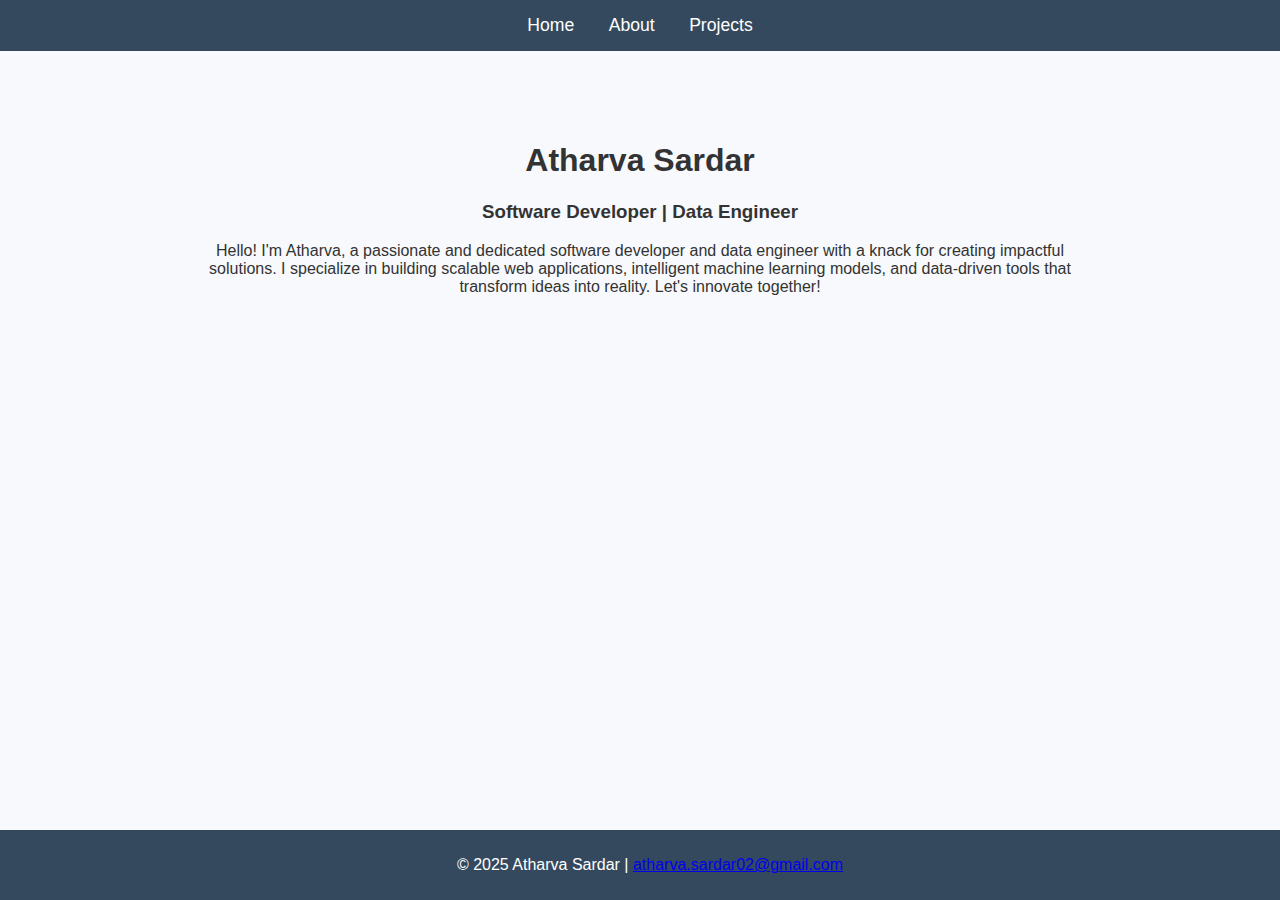
<file: index.html>
<!DOCTYPE html>
<html lang="en">
<head>
    <meta charset="UTF-8">
    <meta name="viewport" content="width=device-width, initial-scale=1.0">
    <title>Atharva Sardar | Portfolio</title>
    <link rel="stylesheet" href="style.css">
</head>
<body>
<header>
    <nav>
        <a href="index.html">Home</a>
        <a href="about.html">About</a>
        <a href="projects.html">Projects</a>
    </nav>
</header>
<main class="home">
    <div class="intro">
        <h1>Atharva Sardar</h1>
        <h3>Software Developer | Data Engineer</h3>
        <p>Hello! I'm Atharva, a passionate and dedicated software developer and data engineer with a knack for creating impactful solutions. I specialize in building scalable web applications, intelligent machine learning models, and data-driven tools that transform ideas into reality. Let's innovate together!</p>
    </div>
</main>
<footer>
    <p>© 2025 Atharva Sardar | <a href="mailto:atharva.sardar02@gmail.com">atharva.sardar02@gmail.com</a></p>
</footer>
</body>
</html>
</file>
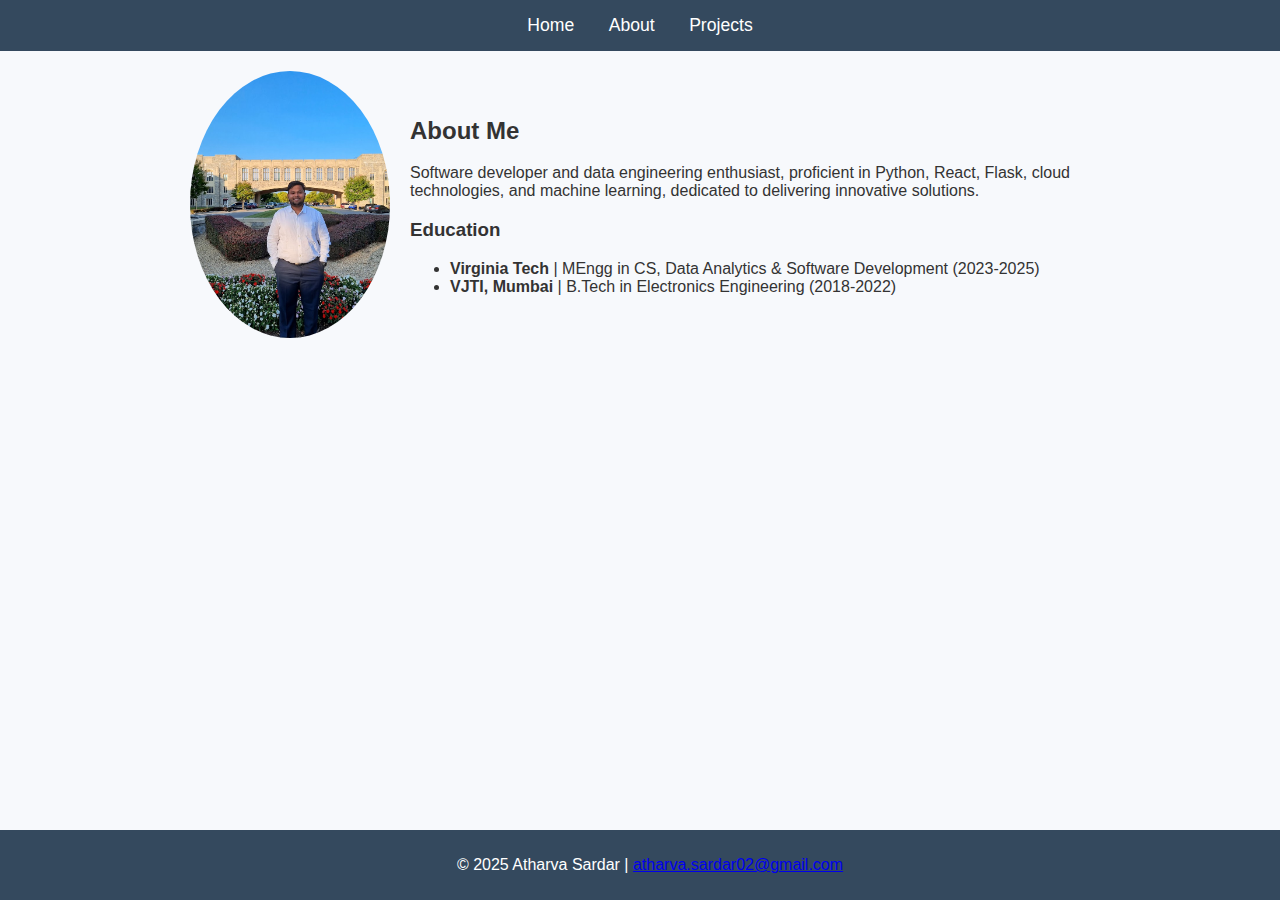
<file: about.html>
<!DOCTYPE html>
<html lang="en">
<head>
    <meta charset="UTF-8">
    <meta name="viewport" content="width=device-width, initial-scale=1.0">
    <title>About | Atharva Sardar</title>
    <link rel="stylesheet" href="style.css">
</head>
<body>
    <header>
        <nav>
            <a href="index.html">Home</a>
            <a href="about.html">About</a>
            <a href="projects.html">Projects</a>
        </nav>
    </header>

    <main class="about">
        <section class="profile">
            <img src="assets/images/profile.jpg" alt="Atharva Sardar">
            <div class="info">
                <h2>About Me</h2>
                <p>Software developer and data engineering enthusiast, proficient in Python, React, Flask, cloud technologies, and machine learning, dedicated to delivering innovative solutions.</p>
                <h3>Education</h3>
                <ul>
                    <li><strong>Virginia Tech</strong> | MEngg in CS, Data Analytics & Software Development (2023-2025)</li>
                    <li><strong>VJTI, Mumbai</strong> | B.Tech in Electronics Engineering (2018-2022)</li>
                </ul>
            </div>
        </section>
    </main>

    <footer>
        <p>© 2025 Atharva Sardar | <a href="mailto:atharva.sardar02@gmail.com">atharva.sardar02@gmail.com</a></p>
    </footer>
</body>
</html>
</file>
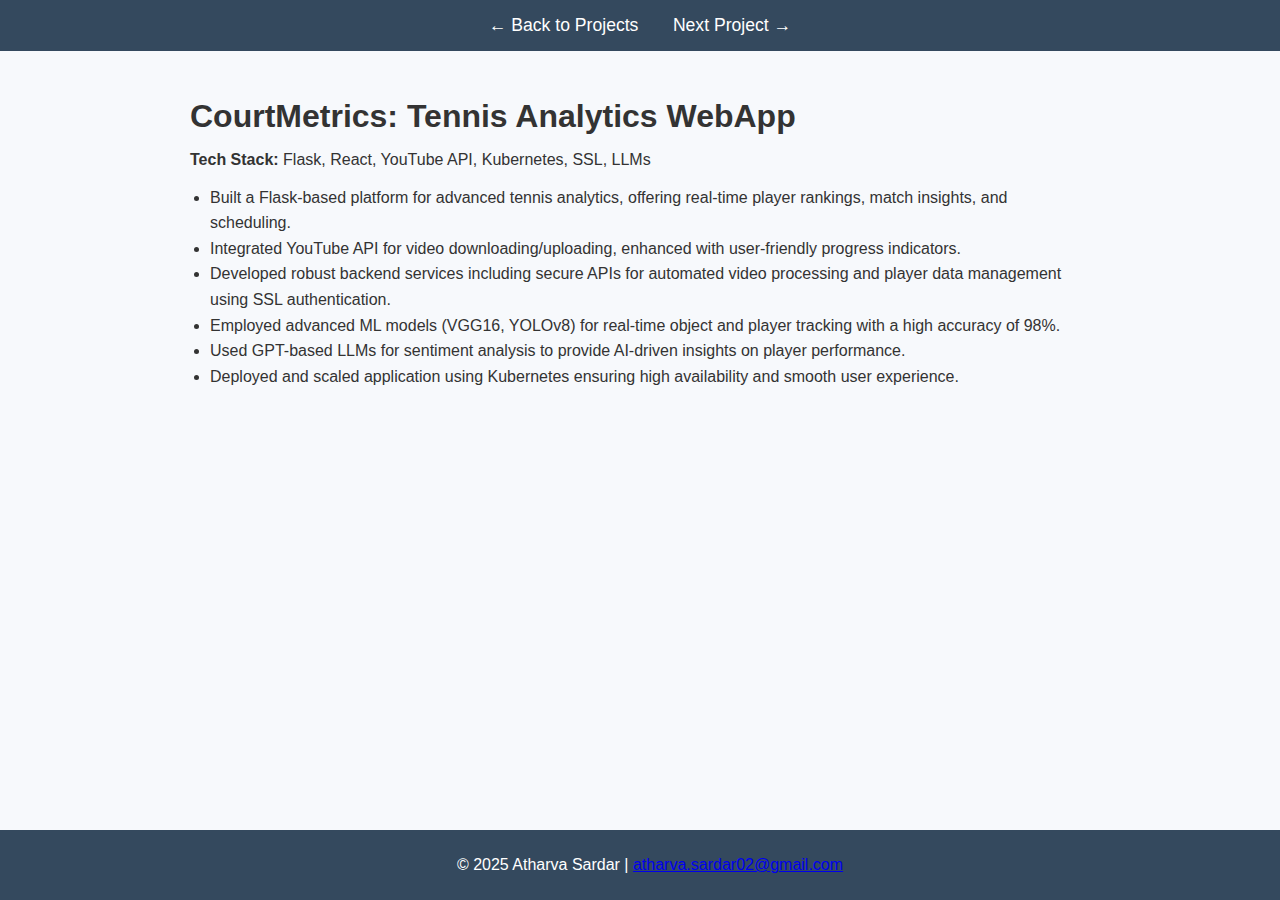
<file: project-courtmetrics.html>
<!DOCTYPE html>
<html lang="en">
<head>
    <meta charset="UTF-8">
    <meta name="viewport" content="width=device-width, initial-scale=1.0">
    <title>CourtMetrics | Atharva Sardar</title>
    <link rel="stylesheet" href="style.css">
</head>
<body>
<header>
    <nav>
        <a href="projects.html">← Back to Projects</a>
        <a href="project-novelty.html">Next Project →</a>
    </nav>
</header>
<main class="project-detail">
    <h2>CourtMetrics: Tennis Analytics WebApp</h2>
    <p><strong>Tech Stack:</strong> Flask, React, YouTube API, Kubernetes, SSL, LLMs</p>
    <ul>
        <li>Built a Flask-based platform for advanced tennis analytics, offering real-time player rankings, match insights, and scheduling.</li>
        <li>Integrated YouTube API for video downloading/uploading, enhanced with user-friendly progress indicators.</li>
        <li>Developed robust backend services including secure APIs for automated video processing and player data management using SSL authentication.</li>
        <li>Employed advanced ML models (VGG16, YOLOv8) for real-time object and player tracking with a high accuracy of 98%.</li>
        <li>Used GPT-based LLMs for sentiment analysis to provide AI-driven insights on player performance.</li>
        <li>Deployed and scaled application using Kubernetes ensuring high availability and smooth user experience.</li>
    </ul>
</main>
<footer>
    <p>© 2025 Atharva Sardar | <a href="mailto:atharva.sardar02@gmail.com">atharva.sardar02@gmail.com</a></p>
</footer>
</body>
</html>
</file>
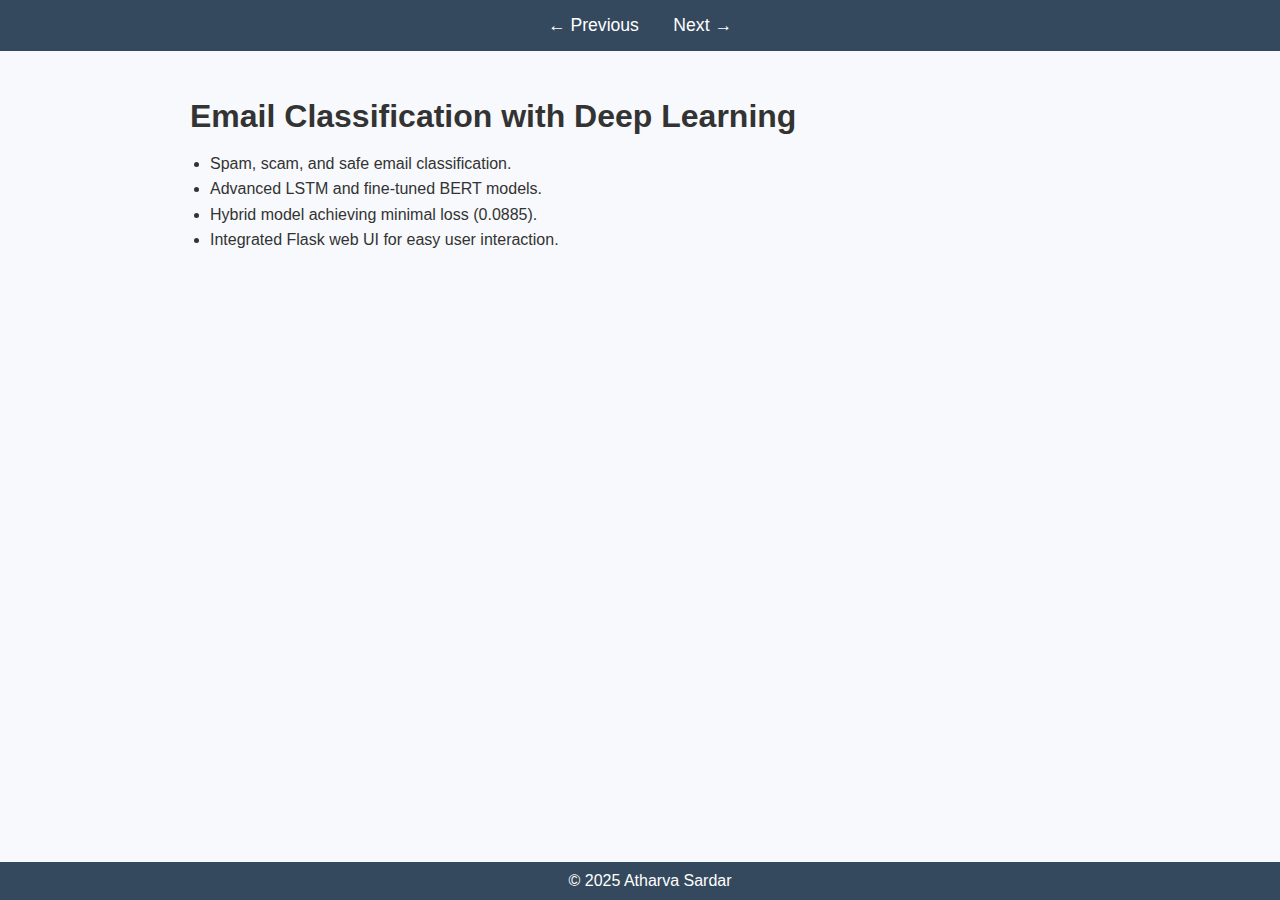
<file: project-emailclassification.html>
<!DOCTYPE html>
<html lang="en">
<head>
    <meta charset="UTF-8">
    <title>Email Classification | Atharva Sardar</title>
    <link rel="stylesheet" href="style.css">
</head>
<body>
<header><nav>
    <a href="project-vibrations.html">← Previous</a>
    <a href="project-marketbasket.html">Next →</a>
</nav></header>
<main class="project-detail">
    <h2>Email Classification with Deep Learning</h2>
    <ul>
        <li>Spam, scam, and safe email classification.</li>
        <li>Advanced LSTM and fine-tuned BERT models.</li>
        <li>Hybrid model achieving minimal loss (0.0885).</li>
        <li>Integrated Flask web UI for easy user interaction.</li>
    </ul>
</main>
<footer>© 2025 Atharva Sardar</footer>
</body>
</html>
</file>
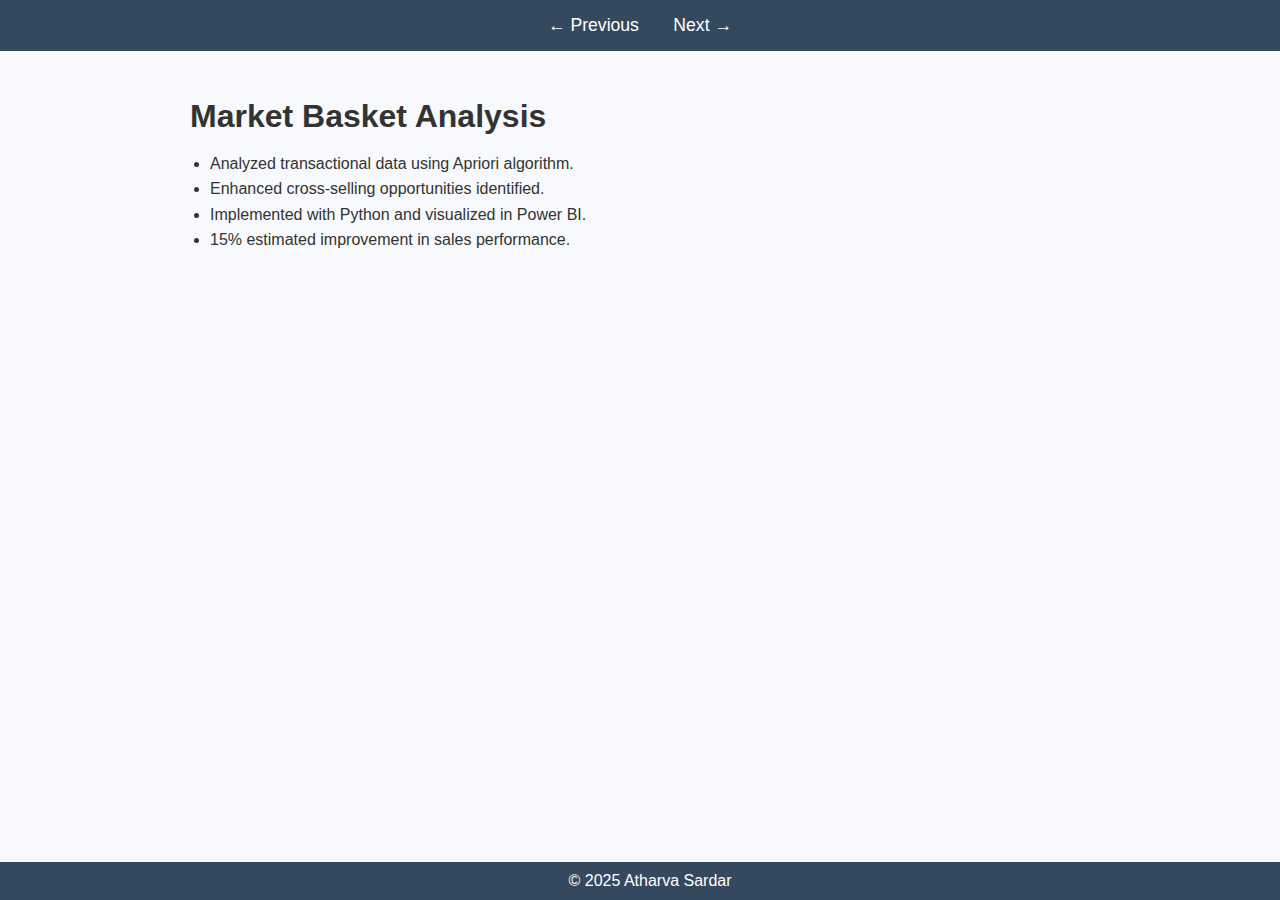
<file: project-marketbasket.html>
<!DOCTYPE html>
<html lang="en">
<head>
    <meta charset="UTF-8">
    <title>Market Basket Analysis | Atharva Sardar</title>
    <link rel="stylesheet" href="style.css">
</head>
<body>
<header><nav>
    <a href="project-emailclassification.html">← Previous</a>
    <a href="project-rentinghouses.html">Next →</a>
</nav></header>
<main class="project-detail">
    <h2>Market Basket Analysis</h2>
    <ul>
        <li>Analyzed transactional data using Apriori algorithm.</li>
        <li>Enhanced cross-selling opportunities identified.</li>
        <li>Implemented with Python and visualized in Power BI.</li>
        <li>15% estimated improvement in sales performance.</li>
    </ul>
</main>
<footer>© 2025 Atharva Sardar</footer>
</body>
</html>
</file>
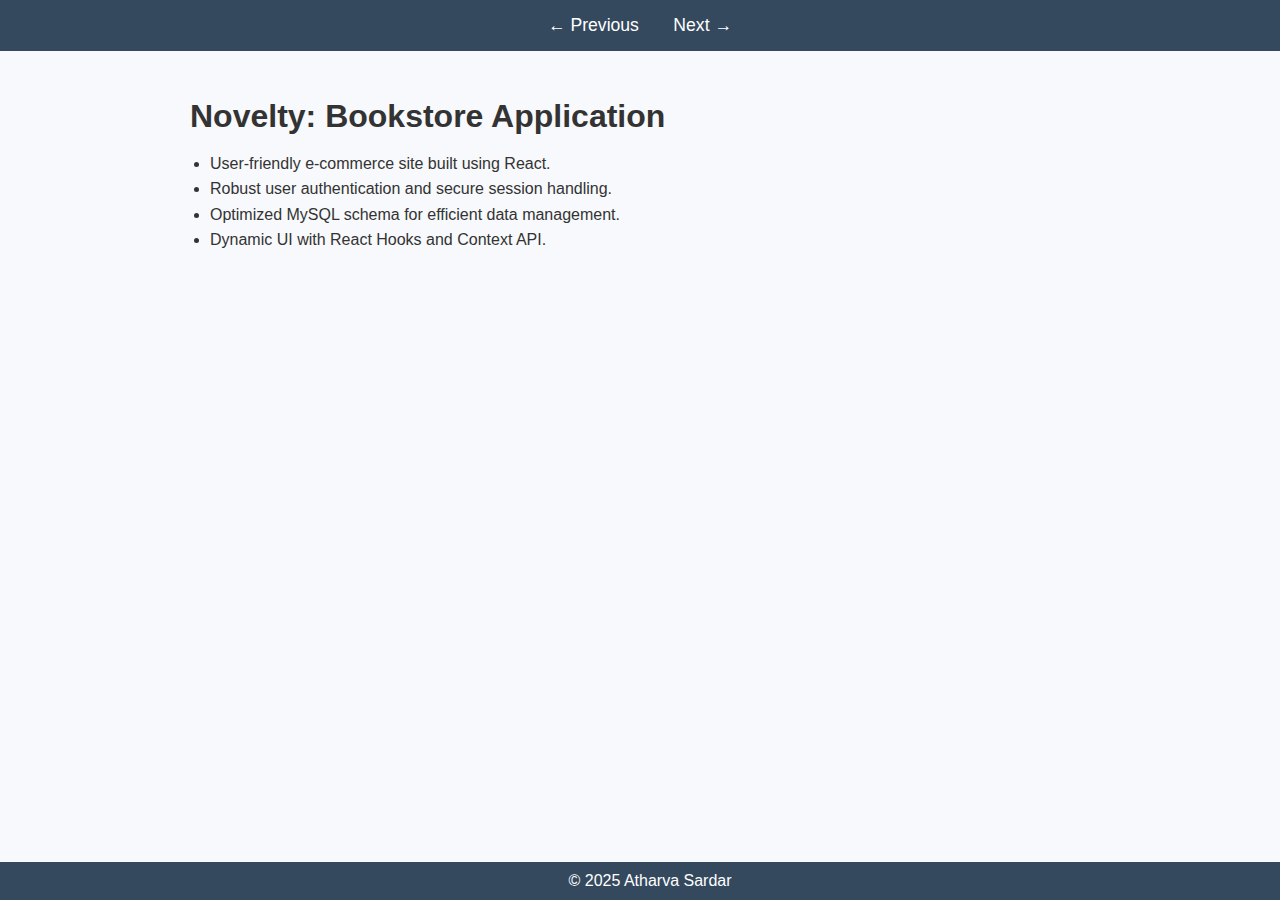
<file: project-novelty.html>
<!DOCTYPE html>
<html lang="en">
<head>
    <meta charset="UTF-8">
    <title>Novelty Bookstore | Atharva Sardar</title>
    <link rel="stylesheet" href="style.css">
</head>
<body>
<header><nav>
    <a href="project-courtmetrics.html">← Previous</a>
    <a href="project-vibrations.html">Next →</a>
</nav></header>
<main class="project-detail">
    <h2>Novelty: Bookstore Application</h2>
    <ul>
        <li>User-friendly e-commerce site built using React.</li>
        <li>Robust user authentication and secure session handling.</li>
        <li>Optimized MySQL schema for efficient data management.</li>
        <li>Dynamic UI with React Hooks and Context API.</li>
    </ul>
</main>
<footer>© 2025 Atharva Sardar</footer>
</body>
</html>
</file>
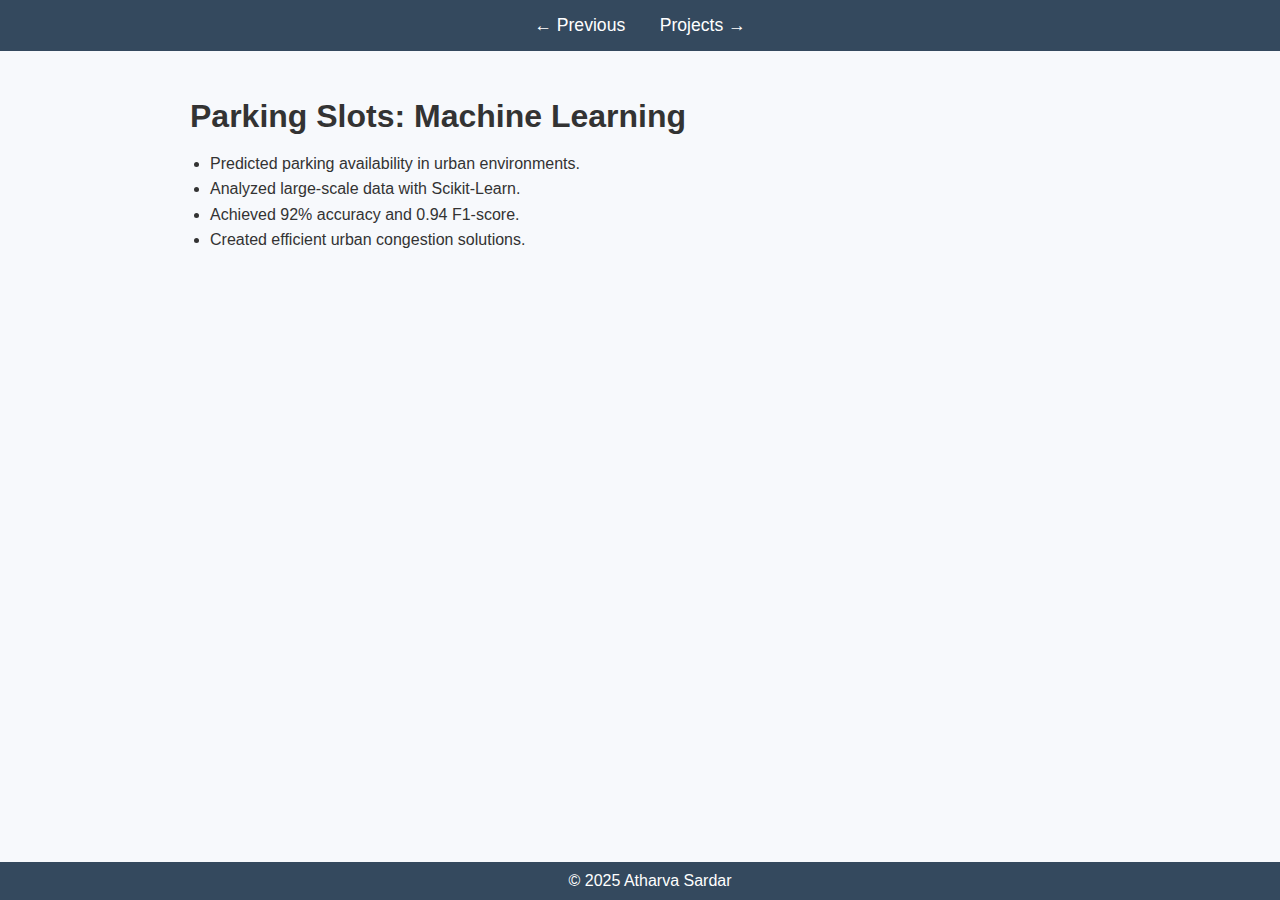
<file: project-parkingslots.html>
<!DOCTYPE html>
<html lang="en">
<head>
    <meta charset="UTF-8">
    <title>Parking Slots ML | Atharva Sardar</title>
    <link rel="stylesheet" href="style.css">
</head>
<body>
<header><nav>
    <a href="project-rentinghouses.html">← Previous</a>
    <a href="projects.html">Projects →</a>
</nav></header>
<main class="project-detail">
    <h2>Parking Slots: Machine Learning</h2>
    <ul>
        <li>Predicted parking availability in urban environments.</li>
        <li>Analyzed large-scale data with Scikit-Learn.</li>
        <li>Achieved 92% accuracy and 0.94 F1-score.</li>
        <li>Created efficient urban congestion solutions.</li>
    </ul>
</main>
<footer>© 2025 Atharva Sardar</footer>
</body>
</html>
</file>
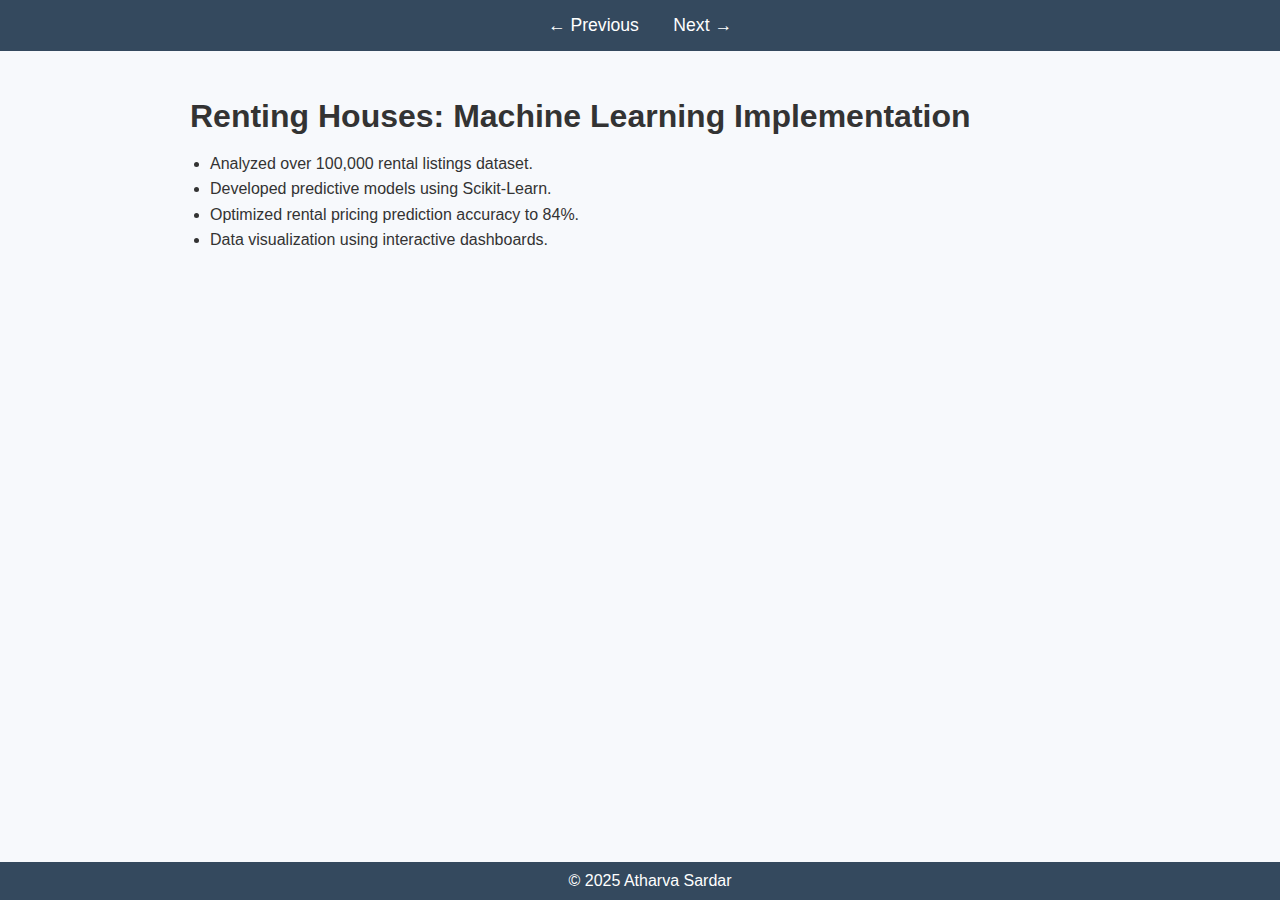
<file: project-rentinghouses.html>
<!DOCTYPE html>
<html lang="en">
<head>
    <meta charset="UTF-8">
    <title>Renting Houses ML | Atharva Sardar</title>
    <link rel="stylesheet" href="style.css">
</head>
<body>
<header><nav>
    <a href="project-marketbasket.html">← Previous</a>
    <a href="project-parkingslots.html">Next →</a>
</nav></header>
<main class="project-detail">
    <h2>Renting Houses: Machine Learning Implementation</h2>
    <ul>
        <li>Analyzed over 100,000 rental listings dataset.</li>
        <li>Developed predictive models using Scikit-Learn.</li>
        <li>Optimized rental pricing prediction accuracy to 84%.</li>
        <li>Data visualization using interactive dashboards.</li>
    </ul>
</main>
<footer>© 2025 Atharva Sardar</footer>
</body>
</html>
</file>
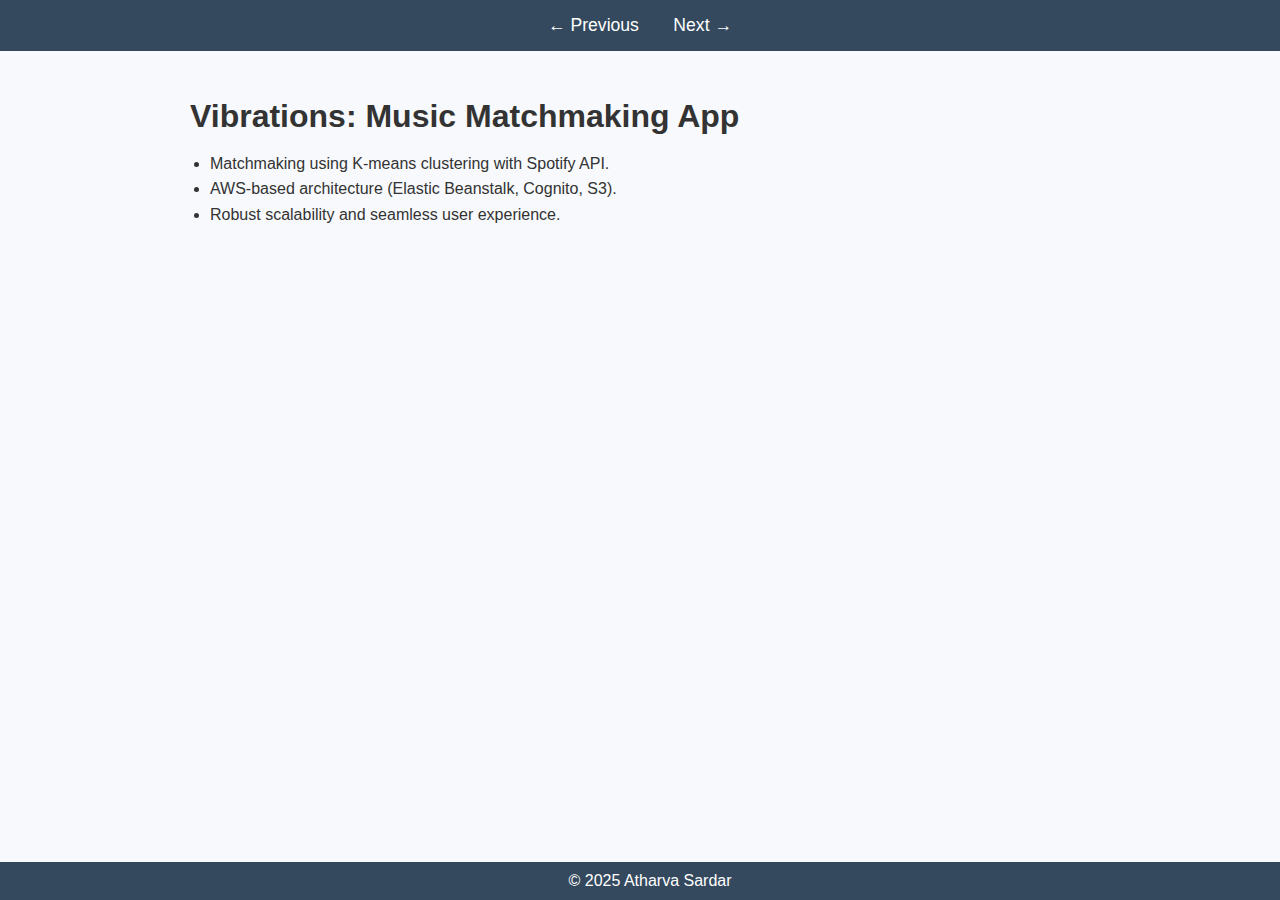
<file: project-vibrations.html>
<!DOCTYPE html>
<html lang="en">
<head>
    <meta charset="UTF-8">
    <title>Vibrations App | Atharva Sardar</title>
    <link rel="stylesheet" href="style.css">
</head>
<body>
<header><nav>
    <a href="project-novelty.html">← Previous</a>
    <a href="project-emailclassification.html">Next →</a>
</nav></header>
<main class="project-detail">
    <h2>Vibrations: Music Matchmaking App</h2>
    <ul>
        <li>Matchmaking using K-means clustering with Spotify API.</li>
        <li>AWS-based architecture (Elastic Beanstalk, Cognito, S3).</li>
        <li>Robust scalability and seamless user experience.</li>
    </ul>
</main>
<footer>© 2025 Atharva Sardar</footer>
</body>
</html>
</file>
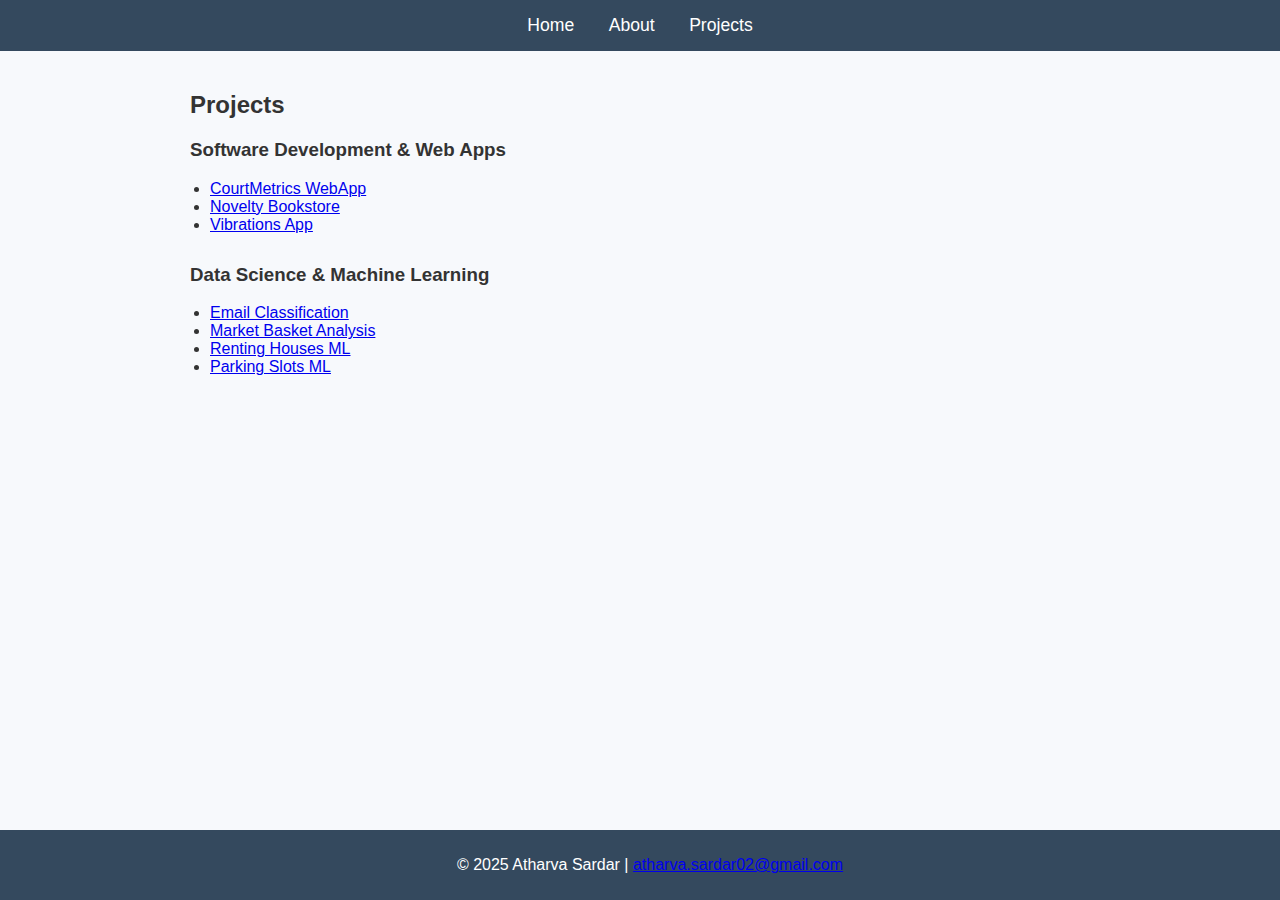
<file: projects.html>
<!DOCTYPE html>
<html lang="en">
<head>
    <meta charset="UTF-8">
    <meta name="viewport" content="width=device-width, initial-scale=1.0">
    <title>Projects | Atharva Sardar</title>
    <link rel="stylesheet" href="style.css">
</head>
<body>
<header>
    <nav>
        <a href="index.html">Home</a>
        <a href="about.html">About</a>
        <a href="projects.html">Projects</a>
    </nav>
</header>
<main class="projects">
    <h2>Projects</h2>

    <section class="category">
        <h3>Software Development & Web Apps</h3>
        <ul>
            <li><a href="project-courtmetrics.html">CourtMetrics WebApp</a></li>
            <li><a href="project-novelty.html">Novelty Bookstore</a></li>
            <li><a href="project-vibrations.html">Vibrations App</a></li>
        </ul>
    </section>
    
    <section class="category">
        <h3>Data Science & Machine Learning</h3>
        <ul>
            <li><a href="project-emailclassification.html">Email Classification</a></li>
            <li><a href="project-marketbasket.html">Market Basket Analysis</a></li>
            <li><a href="project-rentinghouses.html">Renting Houses ML</a></li>
            <li><a href="project-parkingslots.html">Parking Slots ML</a></li>
        </ul>
    </section>
    
</main>
<footer>
    <p>© 2025 Atharva Sardar | <a href="mailto:atharva.sardar02@gmail.com">atharva.sardar02@gmail.com</a></p>
</footer>
</body>
</html>
</file>
<file: style.css>
body {
    font-family: Arial, sans-serif;
    margin: 0; padding: 0;
    background-color: #f7f9fc;
    color: #333;
}

header {
    background-color: #34495e;
    padding: 15px;
    text-align: center;
}

nav a {
    color: white;
    text-decoration: none;
    margin: 0 15px;
    font-size: 1.1em;
}

main {
    padding: 20px;
    max-width: 900px;
    margin: auto;
}

footer {
    text-align: center;
    padding: 10px;
    background-color: #34495e;
    color: white;
    position: fixed;
    bottom: 0;
    width: 100%;
}

.home .intro {
    text-align: center;
    padding-top: 50px;
}

.profile {
    display: flex;
    align-items: center;
}

.profile img {
    width: 200px;
    border-radius: 50%;
    margin-right: 20px;
}

.category {
    margin-bottom: 30px;
}

.category ul {
    padding-left: 20px;
}

.project-detail {
    padding: 20px;
}

.project-detail h2 {
    font-size: 2em;
    margin-bottom: 15px;
}

.project-detail ul {
    line-height: 1.6em;
    padding-left: 20px;
}

.project-detail nav {
    display: flex;
    justify-content: space-between;
    margin-bottom: 20px;
}

.project-detail nav a {
    color: #3498db;
    text-decoration: none;
}
</file>
